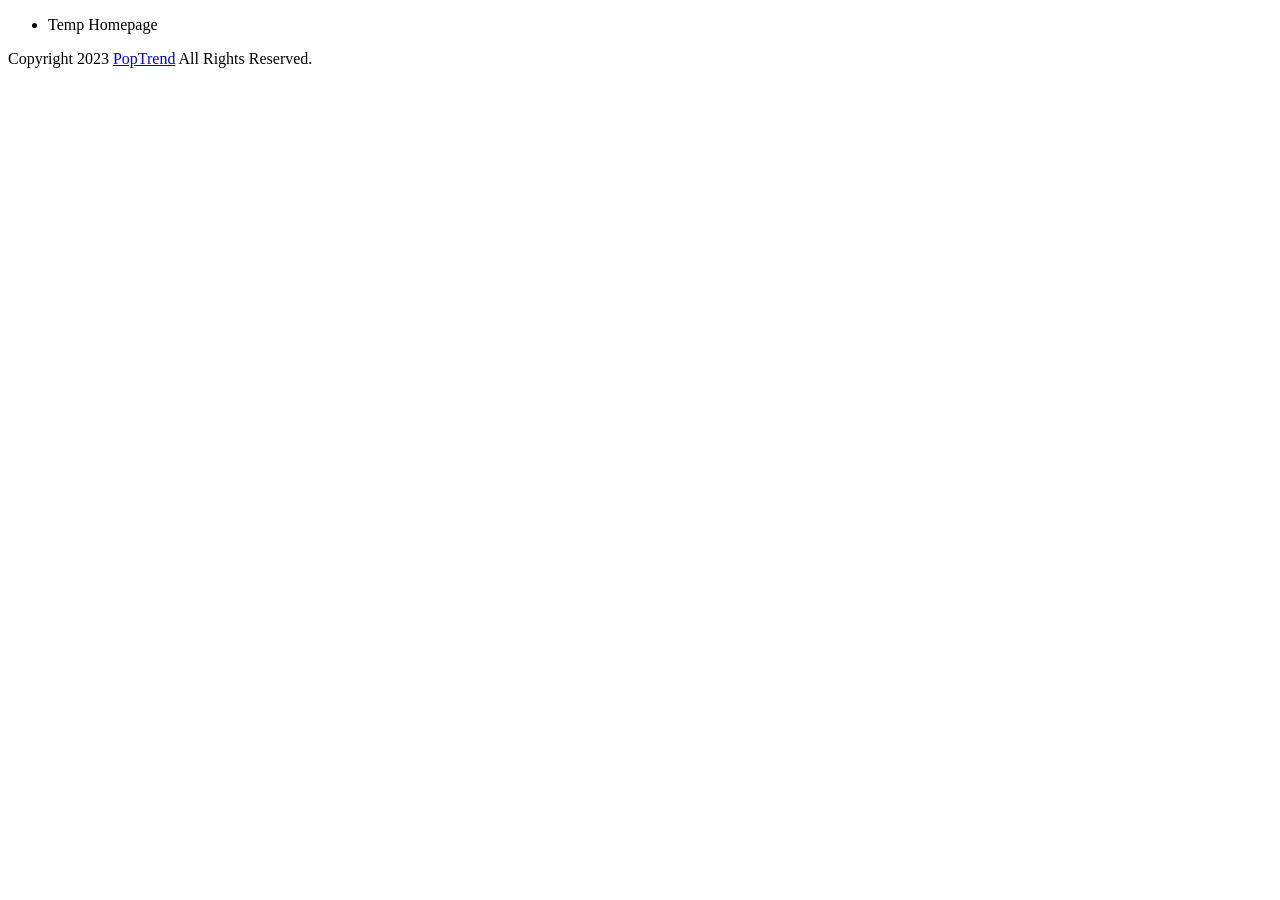
<file: src/main/resources/templates/fragment/footer.html>
<!DOCTYPE html>
<html xmlns:th="http://www.thymeleaf.org">

<body>

<footer th:fragment="footer" class="iq-footer bg-white">
    <div class="container-fluid">
        <div class="row">
            <div class="col-lg-6">
                <ul class="list-inline mb-0">
                    <li class="list-inline-item">Temp Homepage</li>
                </ul>
            </div>
            <div class="col-lg-6 d-flex justify-content-end">
                Copyright 2023
                <a href="/">PopTrend</a>
                All Rights Reserved.
            </div>
        </div>
    </div>
</footer>

</body>
</html>
</file>
